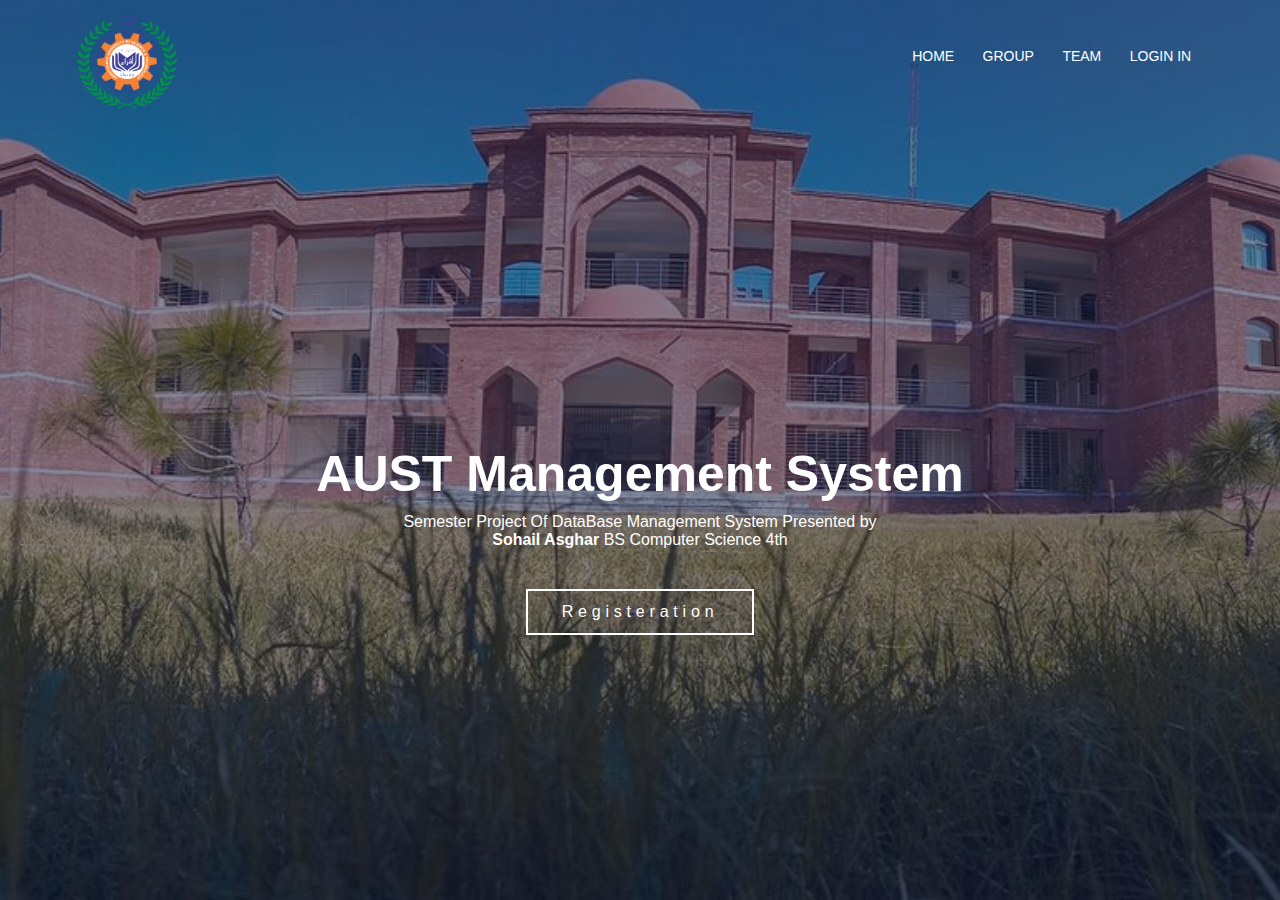
<file: index.html>
<!DOCTYPE html>
<html lang="en">

<head>
  <meta charset="UTF-8">
  <meta name="viewport" content="width=device-width, initial-scale=1.0">
  <title>AUST Management System</title>
  <link rel="stylesheet" href="CSS/styles.css">
</head>

<body>
  <section class="header">
    <nav>
      <a href="index.html"> <img src="CSS/images/LOGO AUST .png" alt="logo"></a>
      <div class="nav_links">
        <ul>
          <li><a href="index.html">HOME</a></li>
          <li><a href="team.html">GROUP</a></li>
          <li><a href="team.html">TEAM</a></li>
          <li><a href="admin.html">LOGIN IN</a></li>
        </ul>
      </div>
    </nav>
    <!-- ------------- -->

    <div class="text_box">
      <h1>AUST Management System</h1>
      <p>Semester Project Of DataBase Management System Presented by <br><b>Sohail Asghar</b> BS Computer Science 4th 
      </p>
      <span class="borderline"></span>
      <a href="admin.html" class="btn">Registeration </a>
    </div>
  </section>
</body>

</html>
</file>
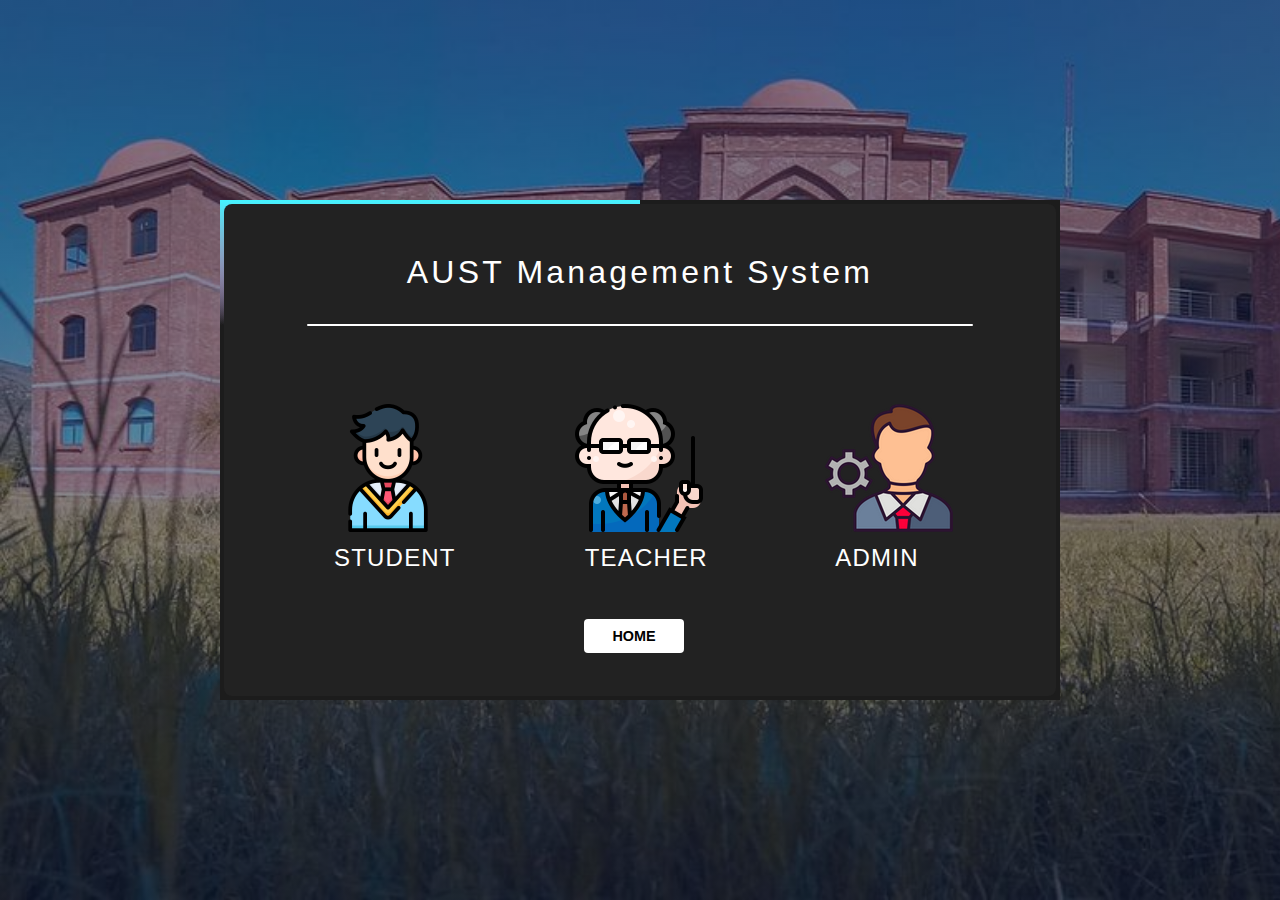
<file: admin.html>
<!DOCTYPE html>
<html lang="en">

<head>
    <meta charset="UTF-8">
    <meta http-equiv="X-UA-Compatible" content="IE=edge">
    <meta name="viewport" content="width=device-width, initial-scale=1.0">
    <title>AUST Management System</title>
    <link rel="stylesheet" href="CSS/admin.css">
</head>

<body>
    <div class="box">
        <span class="borderline"></span>
        <div class="container">

            <h2>AUST Management System</h2>
            <i></i>
            <div class="inputbox">
                <a href="LoginStudent.html"><img src="CSS/images/student.png" alt=""></a>
                <span>STUDENT</span>
            </div>

            <div class="inputbox">
                <a href="login_teacher.html"><img src="CSS/images/teacher.png" alt=""></a>
                <span>TEACHER</span>
                <!-- <i></i> -->
            </div>

            <div class="inputbox">
                <a href="adminBlock.html"><img src="CSS/images/admin.png" alt=""></a>
                <span>ADMIN</span>
                <!-- <i></i> -->
            </div>
            <a href="index.html"> <input type="submit" value="HOME"> </a>
        </div>
    </div>
</body>

</html>
</file>
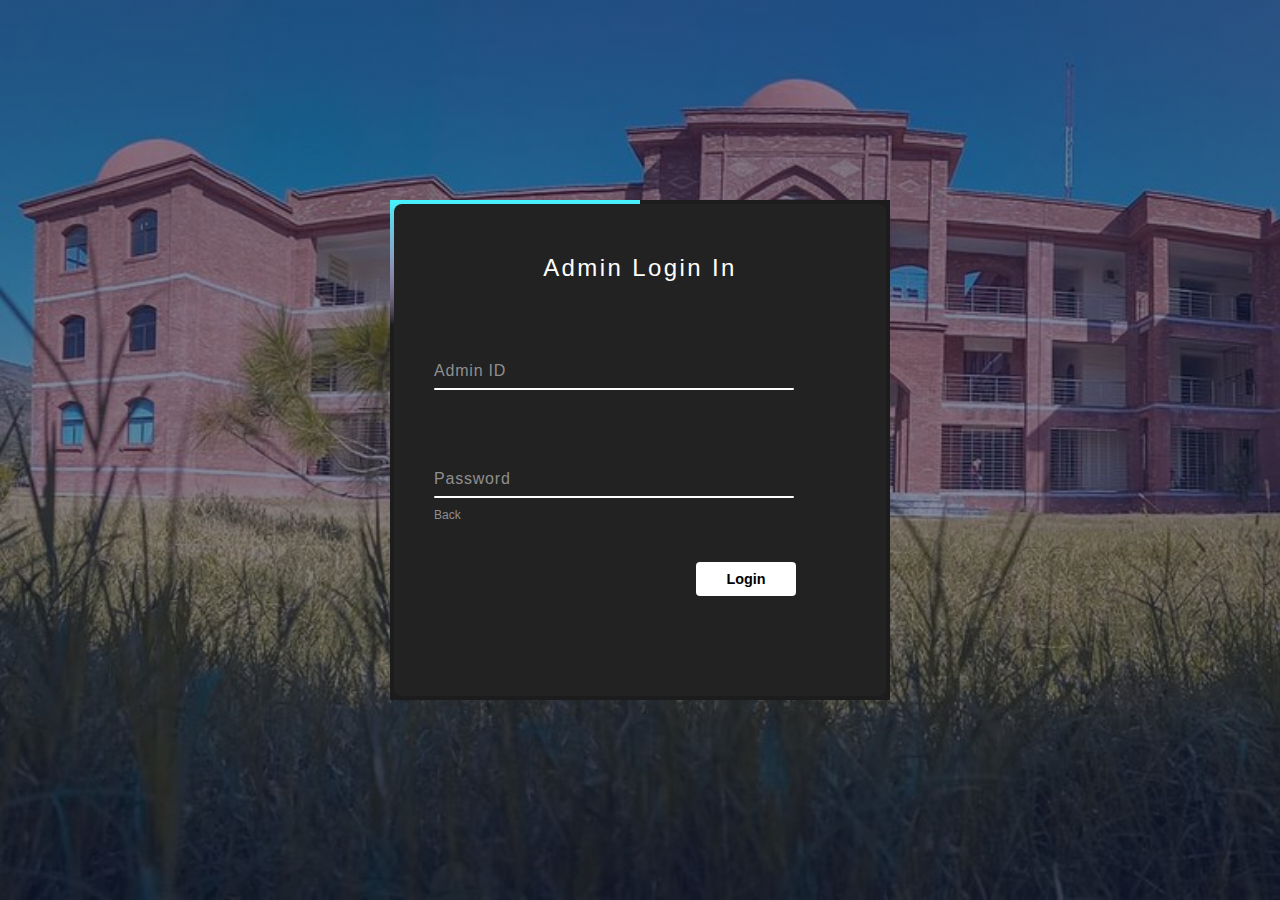
<file: adminBlock.html>
<!DOCTYPE html>
<html lang="en">
<head>
    <meta charset="UTF-8">
    <meta name="viewport" content="width=device-width, initial-scale=1.0">
    <title>ADMIN</title>
    <link rel="stylesheet" href="CSS/login_student.css">
</head>
<body>
    
<body>
    <div class="box">
        <span class="borderline"></span>
        <form method="post" action="adminBlock.php">
            <h2>Admin Login In</h2>
            <div class="inputbox">
                <input type="number" required="required" name="adminId">
                <span>Admin ID</span>
                <i></i>
            </div>

            <div class="inputbox">
                <input type="password" required="required" name="password">
                <span>Password</span>
                <i></i>
            </div>

            <div class="links">
                <a href="admin.html">Back</a>
                <!-- <a href="teacher.html">Registeration</a> -->
            </div>

            <input type="submit" value="Login">
        </form>
    </div>
</body>
</body>
</html>
</file>
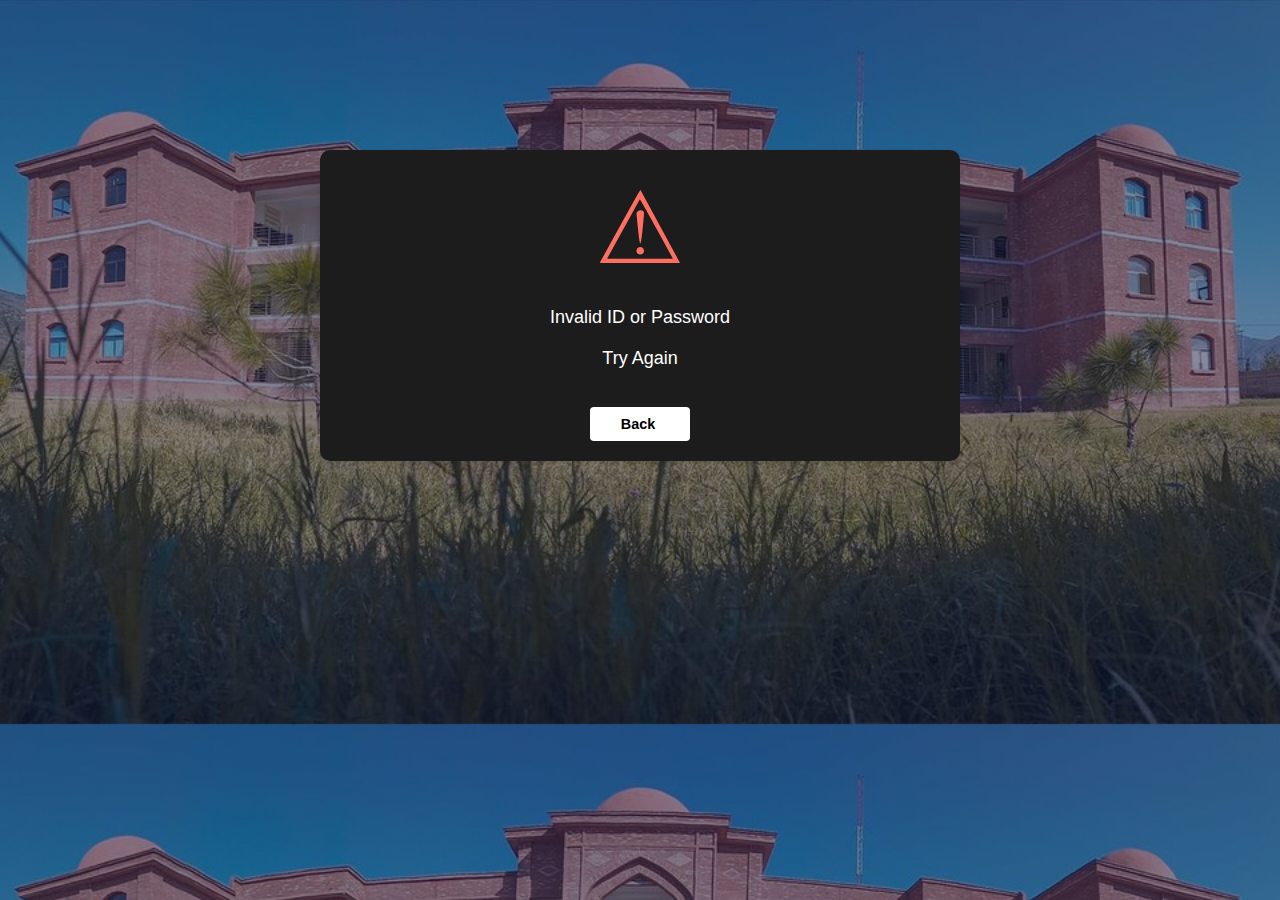
<file: error2.html>
<!DOCTYPE html>
<html>
<head>
    <title>Invalid </title>
    <link rel="stylesheet" type="text/css" href="CSS/final.css">
</head>

<body>
    <div class="container">
        <!-- <h1>Registration Successful!</h1> -->
        <div class="warning-icon">&#9888;</div>
        <p>Invalid ID or Password</p>
        <p>Try Again</p>
        <form action="login_teacher.html">
            <input type="submit" value="Back ">
        </form>
    </div>
</body>

</html>
</file>
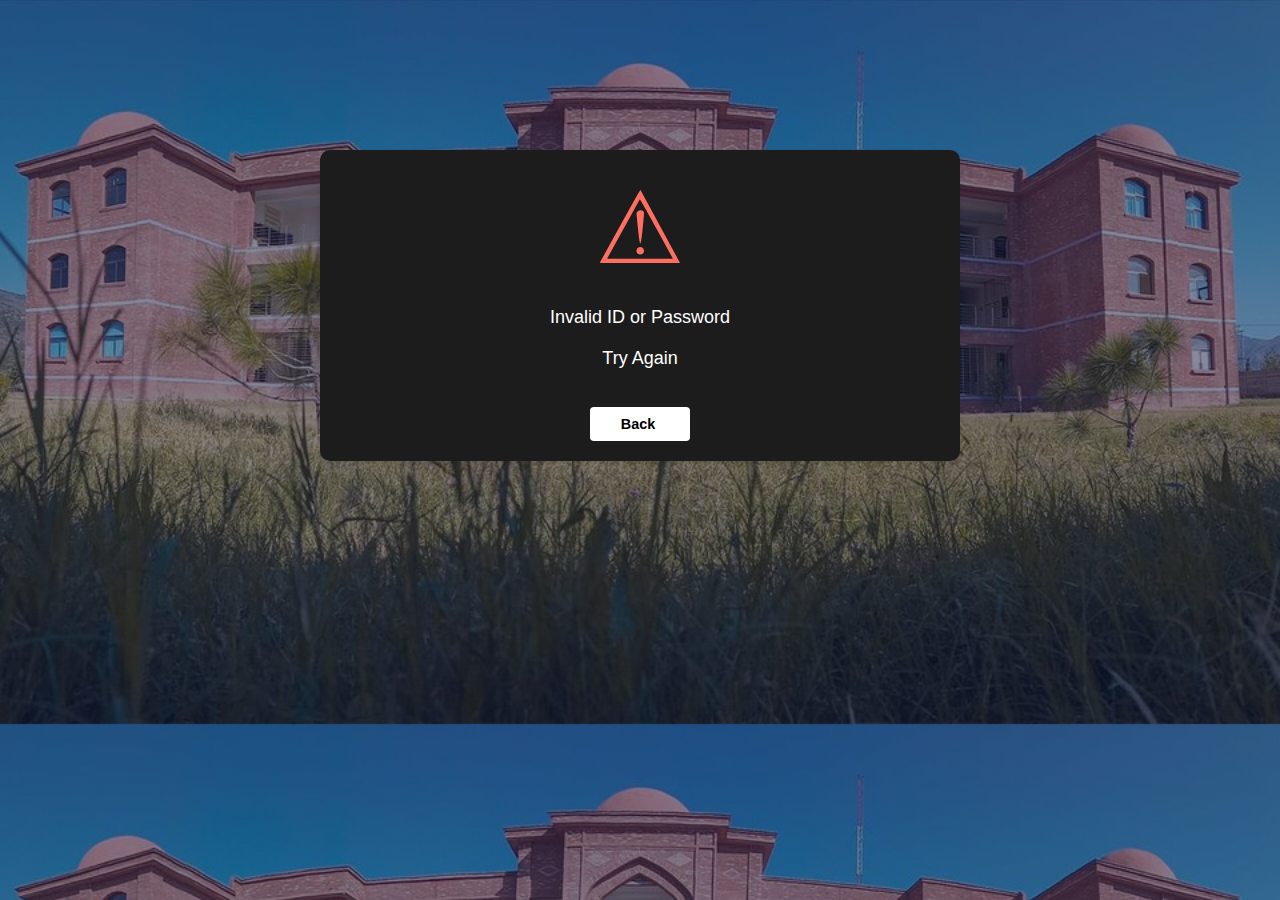
<file: error3.html>
<!DOCTYPE html>
<html>
<head>
    <title>Invalid </title>
    <link rel="stylesheet" type="text/css" href="CSS/final.css">
</head>

<body>
    <div class="container">
        <!-- <h1>Registration Successful!</h1> -->
        <div class="warning-icon">&#9888;</div>
        <p>Invalid ID or Password</p>
        <p>Try Again</p>
        <form action="adminBlock.html">
            <input type="submit" value="Back ">
        </form>
    </div>
</body>

</html>
</file>
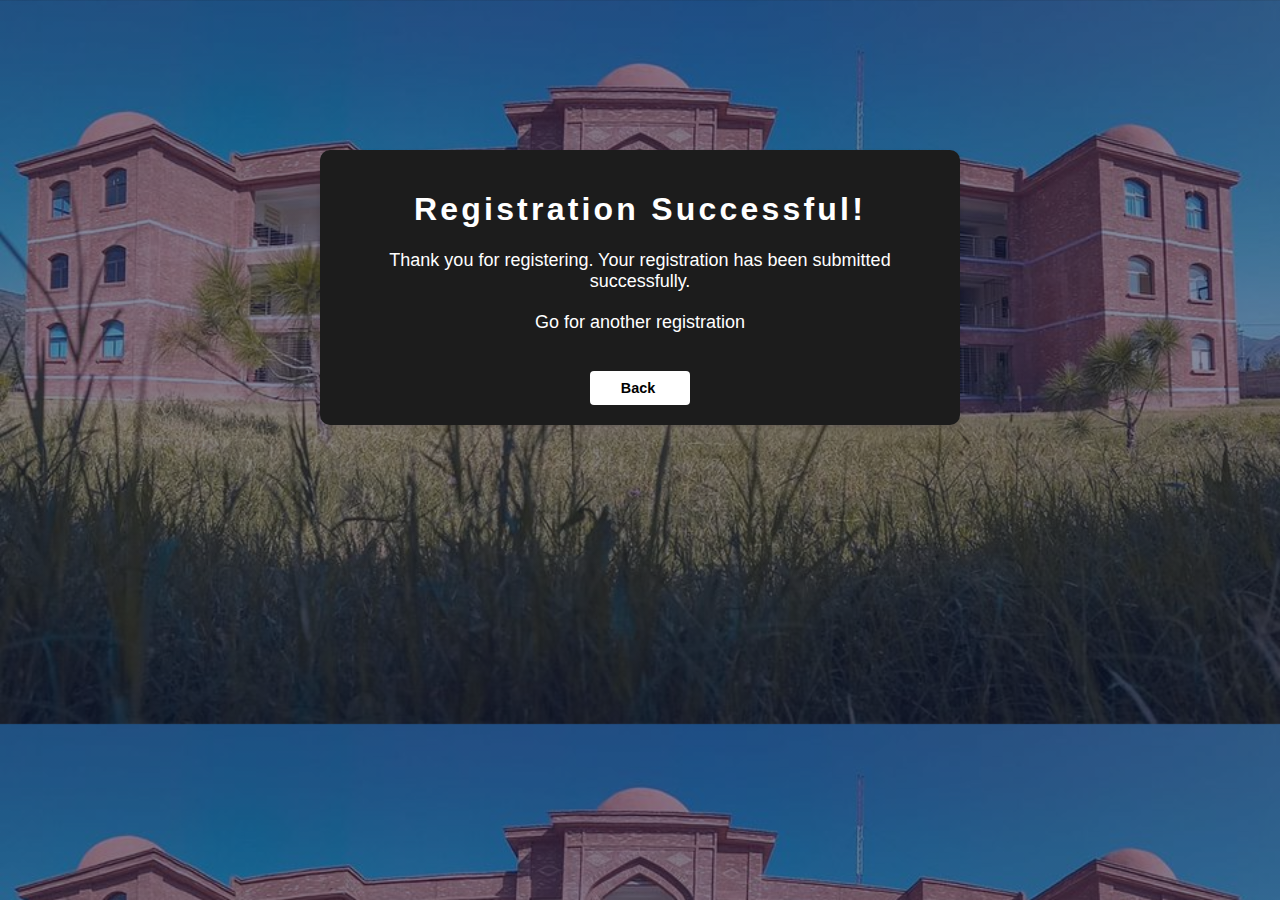
<file: final.html>
<!DOCTYPE html>
<html>
<head>
    <title>Registration Successful</title>
    <link rel="stylesheet" type="text/css" href="CSS/final.css">
</head>
<body>
    <div class="container">
        <h1>Registration Successful!</h1>
        <p>Thank you for registering. Your registration has been submitted successfully.</p>
        <p>Go for another registration</p>
        <form action="admin.html">
            <input type="submit" value="Back ">
        </form>
    </div>
</body>
</html>
</file>
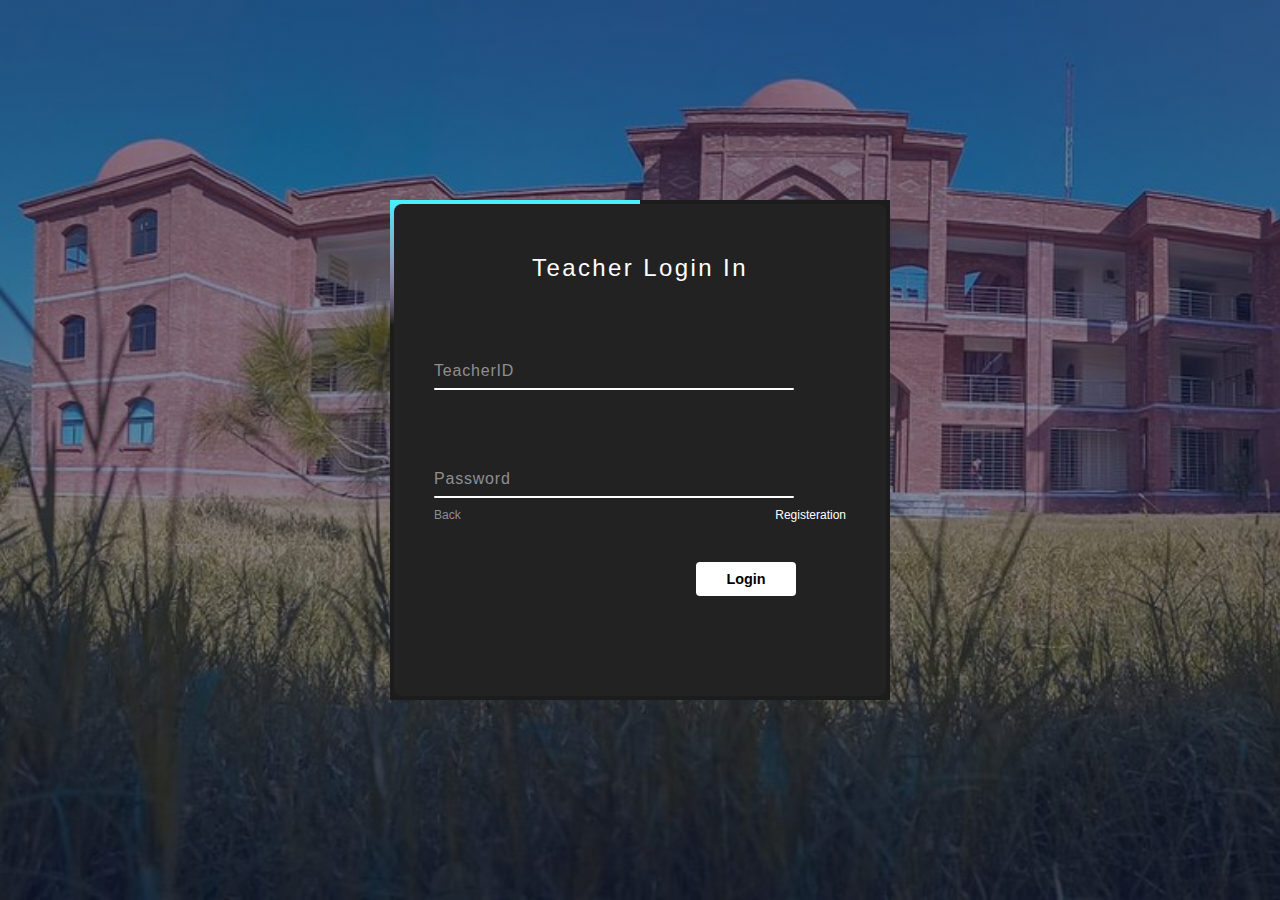
<file: login_teacher.html>
<!DOCTYPE html>
<html lang="en">

<head>
    <meta charset="UTF-8">
    <meta http-equiv="X-UA-Compatible" content="IE=edge">
    <meta name="viewport" content="width=device-width, initial-scale=1.0">
    <title>Teacher Login</title>
    <link rel="stylesheet" href="CSS/login_student.css">
</head>

<body>
    <div class="box">
        <span class="borderline"></span>
        <form method="post" action="teacher_data.php">
            <h2>Teacher Login In</h2>
            <div class="inputbox">
                <input type="number" required="required" name="teacherID">
                <span>TeacherID</span>
                <i></i>
            </div>

            <div class="inputbox">
                <input type="password" required="required" name="password">
                <span>Password</span>
                <i></i>
            </div>

            <div class="links">
                <a href="admin.html">Back</a>
                <a href="teacher.html">Registeration</a>
            </div>

            <input type="submit" value="Login">
        </form>
    </div>
</body>

</html>
</file>
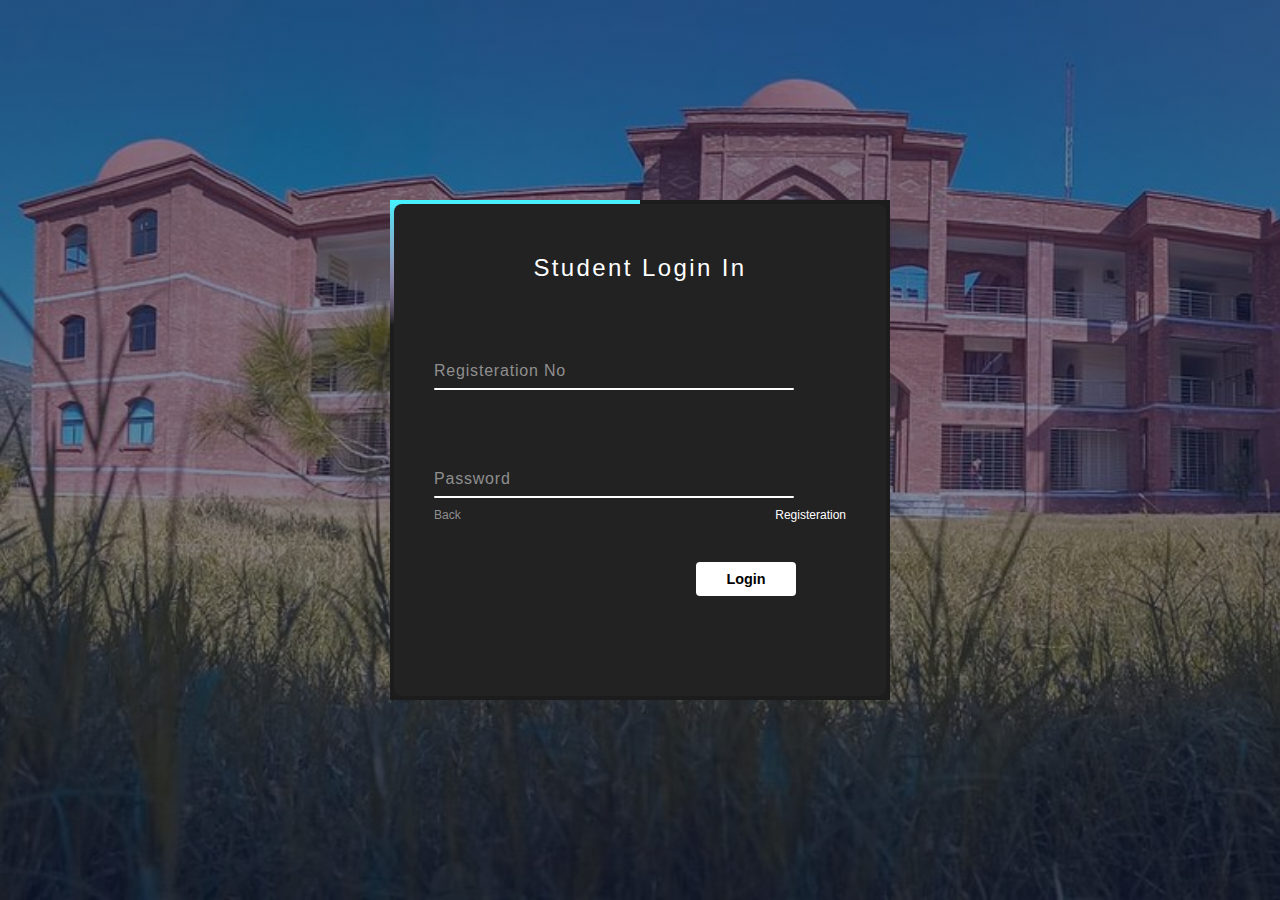
<file: LoginStudent.html>
<!DOCTYPE html>
<html lang="en">

<head>
    <meta charset="UTF-8">
    <meta http-equiv="X-UA-Compatible" content="IE=edge">
    <meta name="viewport" content="width=device-width, initial-scale=1.0">
    <title>Student Login</title>
    <link rel="stylesheet" href="CSS/login_student.css">
</head>

<body>
    <div class="box">
        <span class="borderline"></span>
        <form method="post" action="student_data.php">
            <h2>Student Login In</h2>

            <div class="inputbox">
                <input type="number" required="required" name="RGNo">
                <span>Registeration No</span>
                <i></i>
            </div>

            <div class="inputbox">
                <input type="password" required="required" name="password">
                <span>Password</span>
                <i></i>
            </div>


            <div class="links">
                <a href="admin.html">Back</a>
                <a href="student_SignUp.html">Registeration</a>
            </div>
            <input type="submit" value="Login">
            <!-- <input type="submit" value="Login"> -->
        </form>
        
    </div>
</body>

</html>
</file>
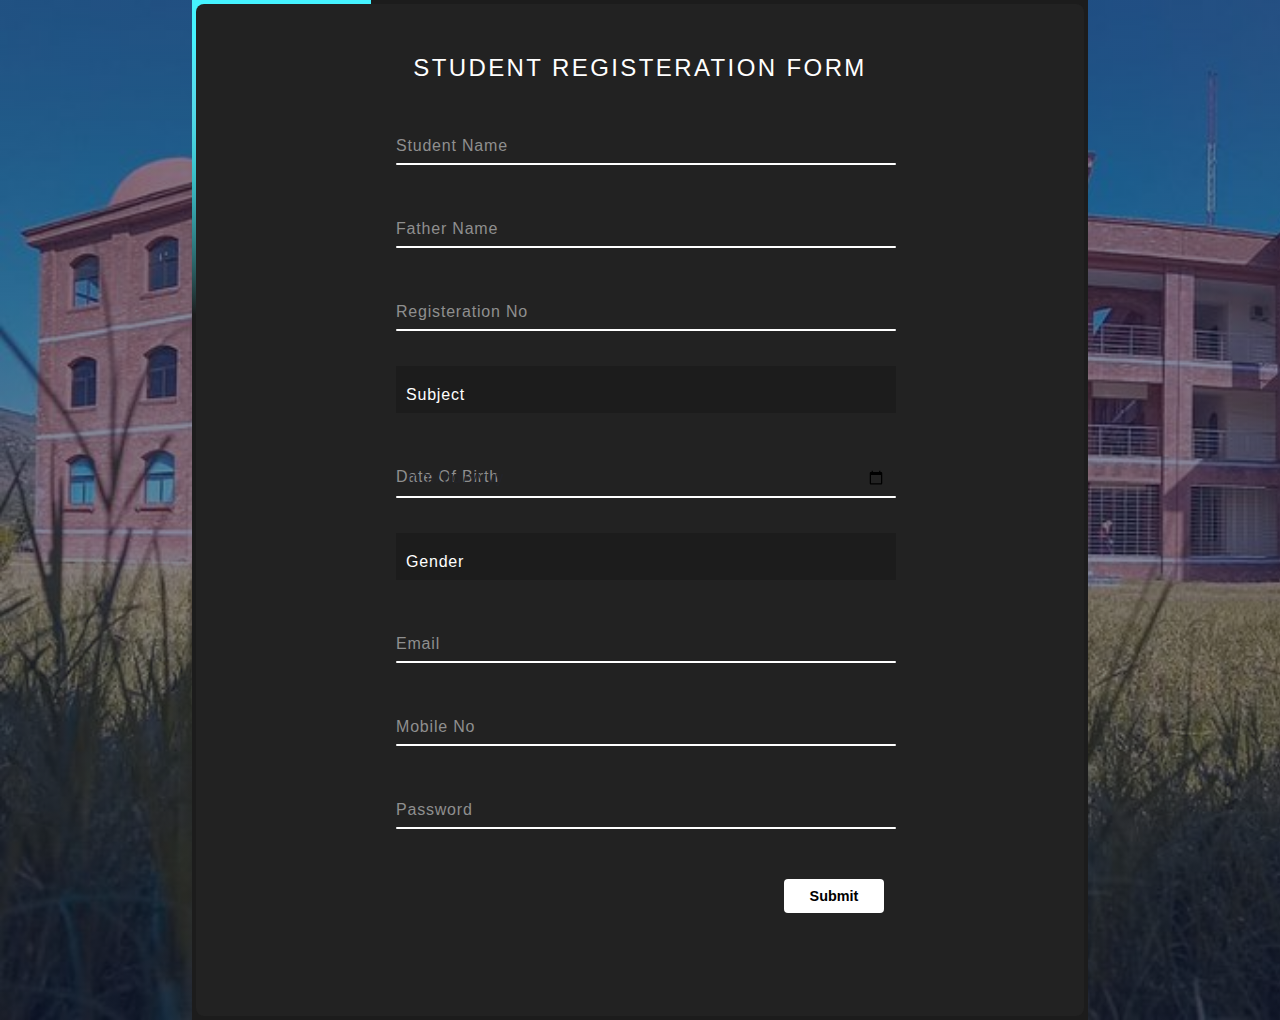
<file: student_SignUp.html>
<!DOCTYPE html>
<html lang="en">

<head>
    <meta charset="UTF-8">
    <meta http-equiv="X-UA-Compatible" content="IE=edge">
    <meta name="viewport" content="width=device-width, initial-scale=1.0">
    <title>Student SignUp From</title>
    <link rel="stylesheet" href="CSS/student_SignUp.css">
</head>

<body>
    <div class="box">
        <span class="borderline"></span>
        <form method="post" action="Student.php">
            <h2>Student Registeration Form</h2>
            <div class="inputbox">
                <input type="text" required="required" name="username">
                <span>Student Name</span>
                <i></i>
            </div>


            <div class="inputbox">
                <input type="text" required="required" name="fathername">
                <span>Father Name</span>
                <i></i>
            </div>


            <div class="inputbox">
                <input type="number" required="required" name="RGNo" >
                <span>Registeration No</span>
                <i></i>
            </div>

            <div class="inputbox">
                <select class="select-box" name="subject">
                    <option value="">Subject</option>
                    <option value="Pre-Medical">Pre-Medical</option>
                    <option value="Pre-Enginerring">Pre-Enginerring</option>
                    <option value="Computer Science">ICS</option>
                    <option value="Arts">Arts</option>
                </select>
                <i></i>
            </div>


            <div class="inputbox">
                <input type="date" required="required" name="dateofbirth">
                <span>Date Of Birth</span>
                <i></i>
            </div>

            <div class="inputbox">
                <select class="select-box" name="gender">
                    <option value="">Gender</option>
                    <option value="Male">Male</option>
                    <option value="Female">Female</option>
                    <option value="Others">Others</option>
                </select>
                <i></i>
            </div>

            <div class="inputbox">
                <input type="email" required="required" name="email">
                <span>Email</span>
                <i></i>
            </div>

            <div class="inputbox">
                <input type="number" required="required" name="mobile">
                <span>Mobile No</span>
                <i></i>
            </div>

            <div class="inputbox">
                <input type="password" required="required" name="password">
                <span>Password</span>
                <i></i>
            </div>


            <input type="submit" value="Submit">
        </form>
    </div>
</body>

</html>
</file>
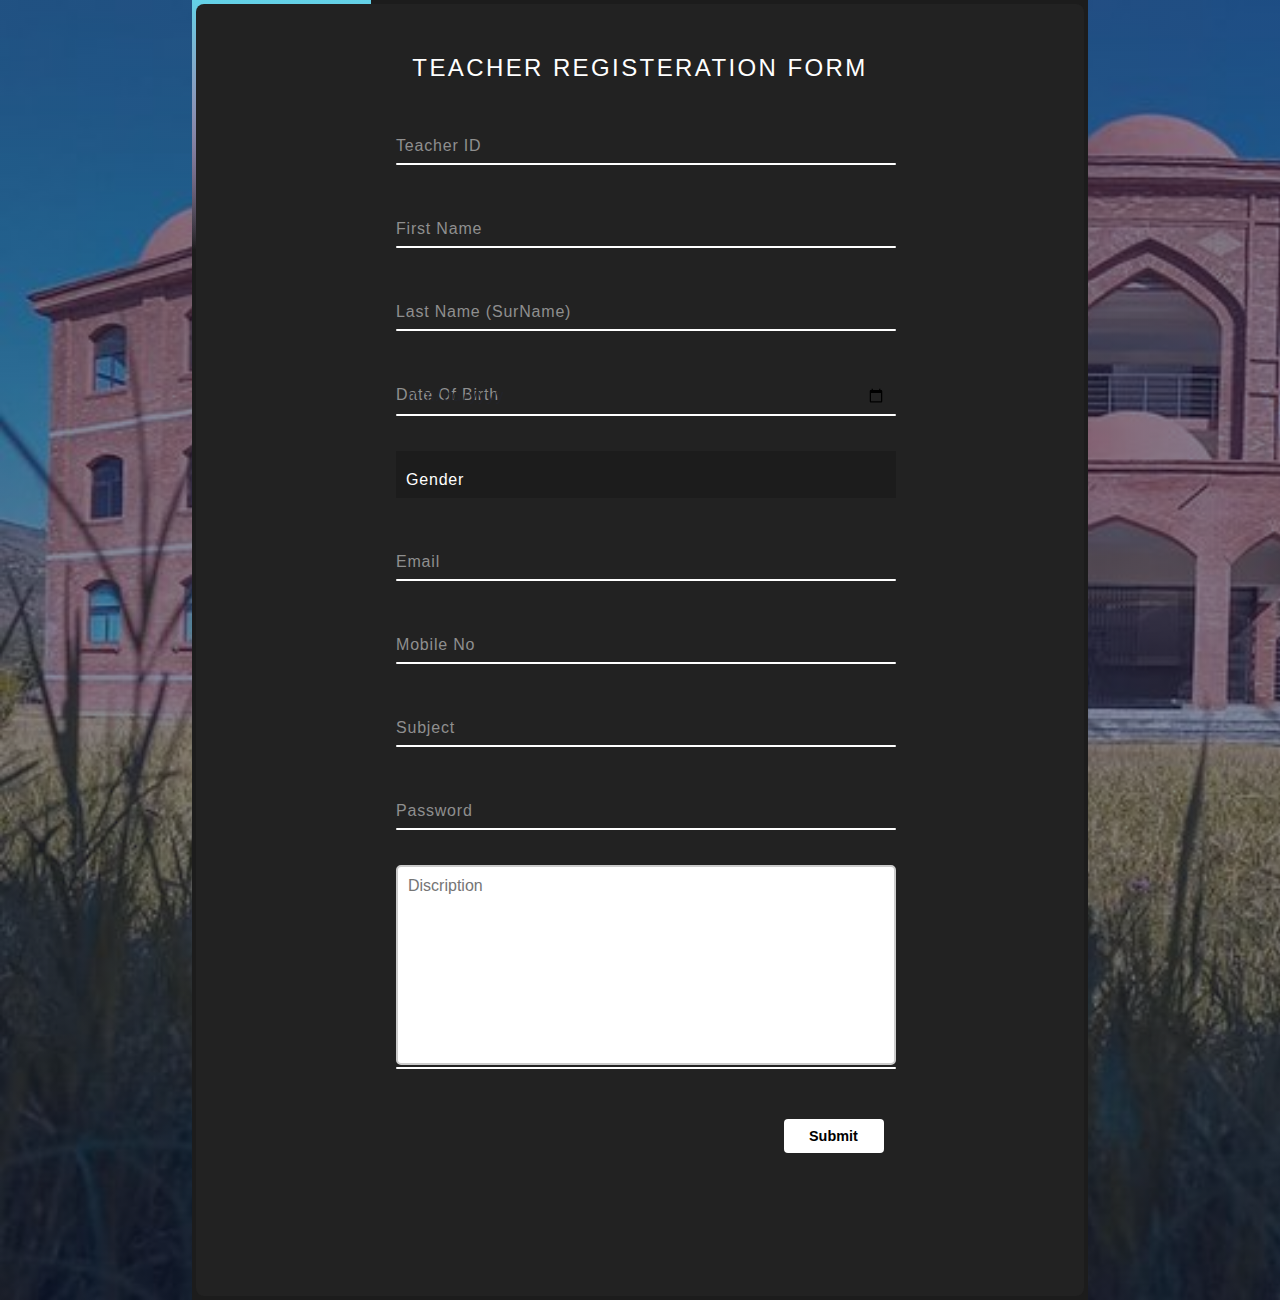
<file: teacher.html>
<!DOCTYPE html>
<html lang="en">

<head>
    <meta charset="UTF-8">
    <meta http-equiv="X-UA-Compatible" content="IE=edge">
    <meta name="viewport" content="width=device-width, initial-scale=1.0">
    <title>Teacher Signup From</title>
    <link rel="stylesheet" href="CSS/teacher.css">
</head>

<body>
    <div class="box">
        <span class="borderline"></span>
        <form method="post" action="Teacher.php">
            <h2>Teacher Registeration Form</h2>
            <div class="inputbox">
                <input type="text" required="required" name="teacherID">
                <span>Teacher ID</span>
                <i></i>
            </div>


            <div class="inputbox">
                <input type="text" required="required" name="firstname">
                <span>First Name</span>
                <i></i>
            </div>

            <div class="inputbox">
                <input type="text" required="required" name="lastname">
                <span>Last Name (SurName) </span>
                <i></i>
            </div>


            <div class="inputbox">
                <input type="date" required="required" name="T_DOB">
                <span>Date Of Birth</span>
                <i></i>
            </div>

            <div class="inputbox">
                <select class="select-box" name="t_gender">
                    <option value="">Gender</option>
                    <option value="Male">Male</option>
                    <option value="Female">Female</option>
                </select>
                <i></i>
            </div>


            <div class="inputbox">
                <input type="email" required="required" name="t_email">
                <span>Email</span>
                <i></i>
            </div>

            <div class="inputbox">
                <input type="number" required="required" name="t_mobile">
                <span>Mobile No</span>
                <i></i>
            </div>

            <div class="inputbox">
                <input type="text" required="required" name="t_subject">
                <span>Subject</span>
                <i></i>
            </div>

            <div class="inputbox">
                <input type="text" required="required" name="password">
                <span>Password</span>
                <i></i>
            </div>
            
            <div class="inputbox">
                <!-- <span>Subject</span> -->
                <textarea name="Discription" id="" cols="30" rows="10" placeholder="Discription"></textarea>

                <i></i>
            </div>
            
           

            <input type="submit" value="Submit ">
        </form>
    </div>
</body>

</html>
</file>
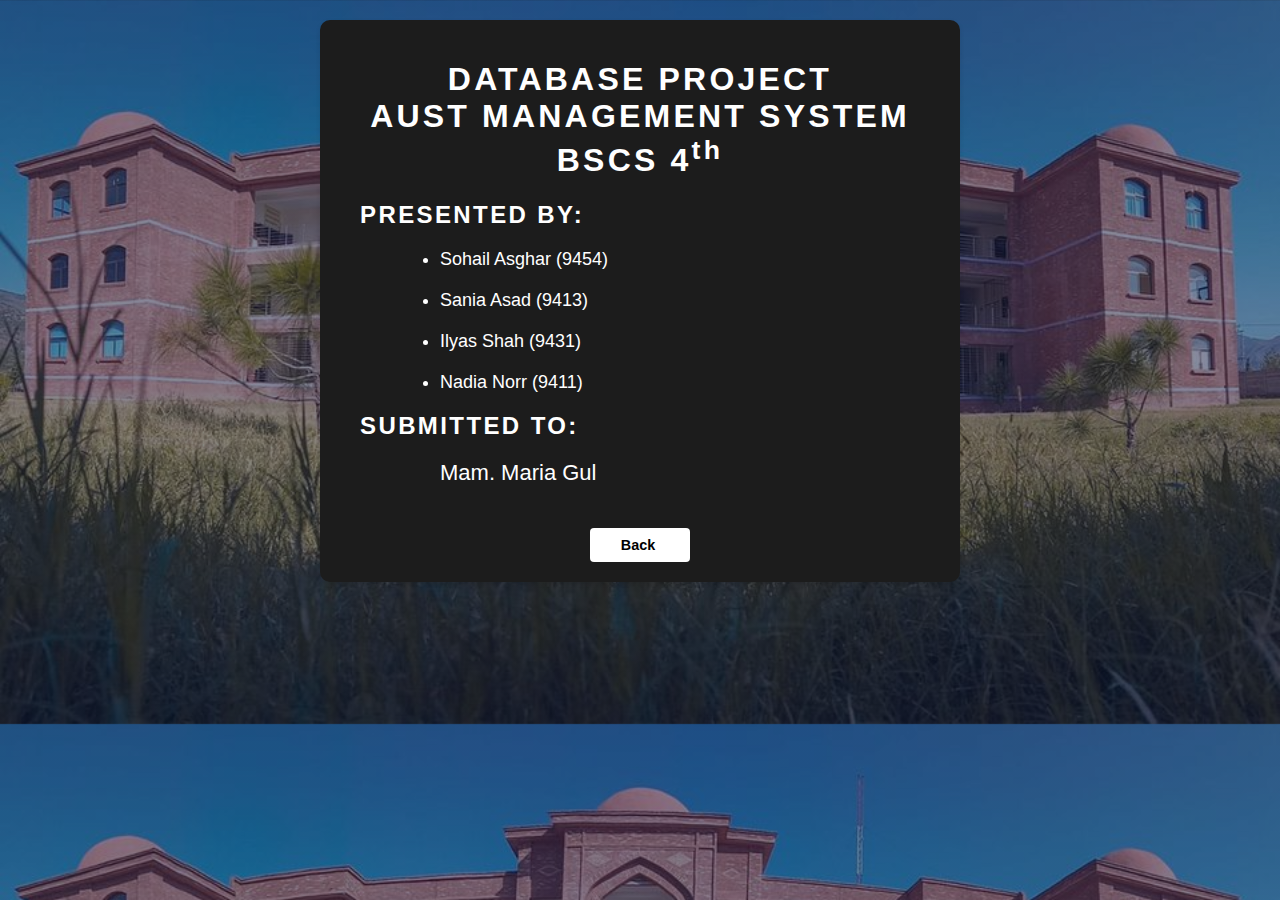
<file: team.html>
<!DOCTYPE html>
<html>

<head>
    <title>Group Members</title>
    <!-- <link rel="stylesheet" type="text/css" href="CSS/final.css"> -->
    <style>
        body {
            box-sizing: border-box;
            font-family: 'Poppins', sans-serif;
            background: linear-gradient(rgba(16, 25, 65, 0.5), rgba(16, 25, 65, 0.5)), url(CSS/images/aust.jpg);
            margin: 0;
            padding: 0;
            background-size: cover;
            overflow: hidden;
        }

        .container {
            width: 80%;
            max-width: 600px;
            margin: 20px auto;
            background-color: #1c1c1c;
            border-radius: 10px;
            padding: 20px;
            box-shadow: 0 2px 5px rgba(0, 0, 0, 0.1);
            text-align: center;
        }

        h1 {
            color: #fff;
            letter-spacing: 0.1em;
        }

        h2 {
            color: #fff;
            letter-spacing: 0.1em;
            text-align: left;
            padding-left: 20px;
        }
        ul{
            padding-left: 100px;
        }

        ul li {
            color: #fff;
            font-size: 18px;
            margin-top: 20px;
            text-align: left;
                        
        }
        p{
            color: #fff;
            font-size: 18px;
            margin-top: 20px;
            text-align: left;
            padding-left: 100px;
            font-size: 22px;
        }

        form input[type="submit"] {
            border: none;
            outline: none;
            padding: 9px 25px;
            background: #fff;
            cursor: pointer;
            font-size: 0.9em;
            border-radius: 4px;
            font-weight: 600;
            width: 100px;
            margin-top: 20px;

        }

        form input[type="submit"]:active {
            opacity: 0.8;
        }

        .container .warning-icon {
            font-size: 100px;
            color: #ff6f61;
            margin-bottom: 20px;
        }
    </style>
</head>

<body>
    <div class="container">
        <h1>DATABASE PROJECT <br> AUST MANAGEMENT SYSTEM <br> BSCS 4<sup>th</sup> </h1>
        <h2>     PRESENTED BY:</h2>
        <ul>
            <li>Sohail Asghar (9454) </li>
            <li>Sania Asad (9413) </li>
            <li>Ilyas Shah (9431) </li>
            <li>Nadia Norr (9411) </li>
        </ul>
        <h2>     SUBMITTED TO:</h2>
        <p>Mam. Maria Gul</p>
        
        <form action="index.html">
            <input type="submit" value="Back ">
        </form>
    </div>
</body>

</html>
</file>
<file: CSS/styles.css>
*{
  margin: 0;
  padding: 0;
  font-family:'Poppins', sans-serif;
}
.header{
  min-height: 100vh;
  width: 100%;
  background-image: linear-gradient(rgba(16, 25, 65, 0.5),rgba(16, 25, 65, 0.5)), url(images/aust.jpg);
  background-position: top;
  background-size: cover;
  position: relative;
}

nav{
  display: flex;
  padding: 1% 6%;
  justify-content: space-between;
  align-items: center;
}

nav img{
  width: 100px;
}

.nav_links{
  flex: 1;  
  text-align: right;
  padding-bottom: 1%;
}

.nav_links ul li{
  list-style: none;
  display: inline-block;
  padding: 8px 12px;
  position: relative;
}

.nav_links ul li a{
  color: #fff;
  text-decoration: none;
  font-size: 14px;
}

.nav_links ul li::after{
  content: '';
  width: 0;
  height: 2px;
  background: #f44336;
  display: block;
  margin: auto;
  transition: 0.5s;
}

.nav_links ul li:hover::after{
  width: 100%;
}

/* --------------------------------------- */

.text_box{
  width: 90%;
  color: #fff;
  position: absolute;
  top: 60%;
  left: 50%;
  transform: translate(-50%,-50%);
  text-align: center;
}
.text_box h1{
  font-size: 50px;
}
.text_box p{
  margin: 10px 0 40px;
  font-size: 16px;
  color: #fff;
}


.btn{
  display: inline-block;
  text-decoration: none;
  color: #fff;
  border: 2px solid #fff;
  padding: 12px 34px;
  font-size: 16px;
  position: relative;
  letter-spacing: 0.3em;
  transition: 0.8s;
  
}
/* .btn:hover{
  border: 1px solid #f44336;
  background: #f44336;
  transition: 1s;
} */

/* ------------------------ */

.btn{
  color: #fff;
}
.btn:hover{
  color: #fff;
}
.btn::before{
  content: "";
  position: absolute;
  left: 0;
  width: 100%;
  height: 0%;
  background: #f44336;
  z-index: -1;
  transition: 0.8s;
}
.btn::before{
  bottom: 0;
  border-radius: 50% 50% 0 0;
}
.btn:hover::before{
  height: 100%;
}
</file>
<file: CSS/admin.css>
*{
    margin: 0;
    padding: 0;
    box-sizing: border-box;
    font-family:'Poppins', sans-serif;
}

body{
    display: flex;
    justify-content: center;
    align-items: center;
    min-height: 100vh;
    background: linear-gradient(rgba(16, 25, 65, 0.5),rgba(16, 25, 65, 0.5)), url(images/aust.jpg);;
    /* background-position: center; */
    background-size: cover;
}

.box{
    position: relative;
    width: 840px;
    height: 500px;
    background: #1c1c1c;
    border-right: 8px;
    overflow: hidden;
}

.box::before{
    content: '';
    position: absolute;
    top: -50%;
    left: -50%;
    width: 840px;
    height: 500px;
    background: linear-gradient(0deg,transparent,transparent,#45f3ff,#45f3ff,#45f3ff);
    z-index: 1;
    transform-origin: bottom right;
    animation: animate 6s linear infinite;
}

.box::after{
    content: '';
    position: absolute;
    top: -50%;
    left: -50%;
    width: 840px;
    height: 500px;
    background: linear-gradient(0deg,transparent,transparent,#45f3ff,#45f3ff,#45f3ff);
    z-index: 1;
    transform-origin: bottom right;
    animation: animate 6s linear infinite;
    animation-delay: -3s;
}
.borderline{
    position: absolute;
    top: 0;
    inset: 0;
}
.borderline::before{
    content: '';
    position: absolute;
    top: -50%;
    left: -50%;
    width: 840px;
    height: 500px;
    background: linear-gradient(0deg,transparent,transparent,#ff2770,#ff2770,#ff2770);
    z-index: 1;
    transform-origin: bottom right;
    animation: animate 6s linear infinite;
    animation-delay: -1.5s;
}

.borderline::after{
    content: '';
    position: absolute;
    top: -50%;
    left: -50%;
    width: 840px;
    height: 500px;
    background: linear-gradient(0deg,transparent,transparent,#ff2770,#ff2770,#ff2770);
    z-index: 1;
    transform-origin: bottom right;
    animation: animate 6s linear infinite;
    animation-delay: -4.5s;
}  
@keyframes animate {
    0%{
        transform: rotate(0deg);
    }
    
    100%{
        transform: rotate(360deg);
    }
}

.box .container{
    position: absolute;
    inset: 4px;
    background: #222;
    padding: 50px 40px;
    border-radius: 8px;
    z-index: 2;
    display: flex;
    flex-direction: row;
    justify-content: space-evenly;
}

.box h2{
    position: absolute;
    color: #fff;
    font-weight: 500;
    text-align: center;
    letter-spacing: 0.1em;
    font-size: 2em;
}

.box .container .inputbox{
    position: relative;
    width: 360px;
    margin-top: 150px;
    margin-left: 60px;
    display: flex;
    justify-content: space-between;
}

.box .container .inputbox span{
    position: absolute;
    left: 0;
    padding: 20px 0 10px;
    pointer-events: none;
    color: #fff;
    font-size: 1.5em;
    letter-spacing: 0.05em; 
    margin-top: 120px;
    margin-left: 10px;
}


.box .container  i{
    position: absolute;
    top: 120px;
    width: 80%;
    height: 2px;
    background: #fff;
    border-radius: 4px;
    overflow: hidden;
    pointer-events: none;
}

.box .container a input[type = "submit"]{
    position: absolute;
    border: none;
    outline: none;
    padding: 9px 25px;
    background: #fff;
    cursor: pointer;
    font-size: 0.9em;
    border-radius: 4px;
    font-weight: 600;
    width: 100px;
    margin-top: 365px;
    left: 360px;
    display: flex;
}
</file>
<file: CSS/login_student.css>
*{
    margin: 0;
    padding: 0;
    box-sizing: border-box;
    font-family:'Poppins', sans-serif;
}

body{
    display: flex;
    justify-content: center;
    align-items: center;
    min-height: 100vh;
    background: linear-gradient(rgba(16, 25, 65, 0.5),rgba(16, 25, 65, 0.5)), url(images/aust.jpg);
    /* background-position: center; */
    background-size: cover;
}

.box{
    position: relative;
    width: 500px;
    height: 500px;
    background: #1c1c1c;
    border-right: 8px;
    overflow: hidden;
}

.box::before{
    content: '';
    position: absolute;
    top: -50%;
    left: -50%;
    width: 500px;
    height: 500px;
    background: linear-gradient(0deg,transparent,transparent,#45f3ff,#45f3ff,#45f3ff);
    z-index: 1;
    transform-origin: bottom right;
    animation: animate 6s linear infinite;
}

.box::after{
    content: '';
    position: absolute;
    top: -50%;
    left: -50%;
    width: 500px;
    height: 500px;
    background: linear-gradient(0deg,transparent,transparent,#45f3ff,#45f3ff,#45f3ff);
    z-index: 1;
    transform-origin: bottom right;
    animation: animate 6s linear infinite;
    animation-delay: -3s;
}
.borderline{
    position: absolute;
    top: 0;
    inset: 0;
}
.borderline::before{
    content: '';
    position: absolute;
    top: -50%;
    left: -50%;
    width: 500px;
    height: 500px;
    background: linear-gradient(0deg,transparent,transparent,#ff2770,#ff2770,#ff2770);
    z-index: 1;
    transform-origin: bottom right;
    animation: animate 6s linear infinite;
    animation-delay: -1.5s;
}

.borderline::after{
    content: '';
    position: absolute;
    top: -50%;
    left: -50%;
    width: 500px;
    height: 500px;
    background: linear-gradient(0deg,transparent,transparent,#ff2770,#ff2770,#ff2770);
    z-index: 1;
    transform-origin: bottom right;
    animation: animate 6s linear infinite;
    animation-delay: -4.5s;
}  
@keyframes animate {
    0%{
        transform: rotate(0deg);
    }
    
    100%{
        transform: rotate(360deg);
    }
}

.box form{
    position: absolute;
    inset: 4px;
    background: #222;
    padding: 50px 40px;
    border-radius: 8px;
    z-index: 2;
    display: flex;
    flex-direction: column;
}

.box form h2{
    color: #fff;
    font-weight: 500;
    text-align: center;
    letter-spacing: 0.1em;
}

.box form .inputbox{
    position: relative;
    width: 360px;
    margin-top: 60px;
}

.box form .inputbox input{
    position: relative;
    width: 100%;
    padding: 20px 10px 10px;
    background: transparent;
    outline: none;
    border: none;
    box-shadow: none;
    color: #23242a;
    font-size: 1em;
    letter-spacing: 0.05em;
    transition: 0.5s;
    z-index: 10;
}

.box form .inputbox span{
    position: absolute;
    left: 0;
    padding: 20px 0px 10px;
    pointer-events: none;
    color: #8f8f8f;
    font-size: 1em;
    letter-spacing: 0.05em; 
    transition: 0.5s;
}

.box form .inputbox input:valid ~ span,
.box form .inputbox input:focus  ~ span{
    color: #fff;
    font-size: 0.75em;
    transform: translateY(-34px);
}

.box form .inputbox i{
    position: absolute;
    left: 0;
    bottom: 0;
    width: 100%;
    height: 2px;
    background: #fff;
    border-radius: 4px;
    overflow: hidden;
    transition: 0.5s;
    pointer-events: none;
}

.box form .inputbox input:valid ~ i,
.box form .inputbox input:focus ~ i{
    height: 44px;

}


.box form .links{
    display: flex;
    justify-content: space-between;
}

.box form .links a{
    margin: 10px 0;
    font-size: 0.75em;
    color: #8f8f8f;
    text-decoration: none;
}

.box form .links a:hover,
.box form .links a:nth-child(2){
    color: #fff;
}


.box form input[type = "submit"]{
    border: none;
    outline: none;
    padding: 9px 25px;
    background: #fff;
    cursor: pointer;
    font-size: 0.9em;
    border-radius: 4px;
    font-weight: 600;
    width: 100px;
    margin-top: 30px;
    margin-right: 50px;
    display: flex;
    align-self: last baseline;
}

.box form  input[type = "submit"]:active{
    opacity: 0.8;
}
</file>
<file: CSS/final.css>
body {
    box-sizing: border-box;
    font-family:'Poppins', sans-serif;
    background: linear-gradient(rgba(16, 25, 65, 0.5),rgba(16, 25, 65, 0.5)), url(images/aust.jpg);;;
    margin: 0;
    padding: 0;
    background-size: cover;
}

.container {
    width: 80%;
    max-width: 600px;
    margin: 150px auto;
    background-color: #1c1c1c;
    border-radius: 10px;
    padding: 20px;
    box-shadow: 0 2px 5px rgba(0, 0, 0, 0.1);
    text-align: center;
}

h1 {
    color: #fff;
    letter-spacing: 0.1em;
}

p {
    color: #fff;
    font-size: 18px;
    margin-top: 20px;
}

form input[type = "submit"]{
    border: none;
    outline: none;
    padding: 9px 25px;
    background: #fff;
    cursor: pointer;
    font-size: 0.9em;
    border-radius: 4px;
    font-weight: 600;
    width: 100px;
    margin-top: 20px;
    
}

form  input[type = "submit"]:active{
    opacity: 0.8;
}

.container .warning-icon {
    font-size: 100px;
    color: #ff6f61;
    margin-bottom: 20px;
}
</file>
<file: CSS/student_SignUp.css>
*{
    margin: 0;
    padding: 0;
    box-sizing: border-box;
    font-family:'Poppins', sans-serif;
}

body{
    display: flex;
    justify-content: center;
    align-items: center;
    min-height: 100vh;
    background: linear-gradient(rgba(16, 25, 65, 0.5),rgba(16, 25, 65, 0.5)), url(images/aust.jpg);;
    /* background-position: center; */
    background-size: cover;
}

.box{
    position: relative;
    width: 70%;
    height: 1020px;
    background: #1c1c1c;
    border-right: 8px;
    overflow: hidden;
}

.box::before{
    content: '';
    position: absolute;
    top: -50%;
    left: -50%;
    width: 70%;
    height: 1100px;
    background: linear-gradient(0deg,transparent,transparent,#45f3ff,#45f3ff,#45f3ff);
    z-index: 1;
    transform-origin: bottom right;
    animation: animate 6s linear infinite;
}

.box::after{
    content: '';
    position: absolute;
    top: -50%;
    left: -50%;
    width: 70%;
    height: 1100px;
    background: linear-gradient(0deg,transparent,transparent,#45f3ff,#45f3ff,#45f3ff);
    z-index: 1;
    transform-origin: bottom right;
    animation: animate 6s linear infinite;
    animation-delay: -3s;
}
.borderline{
    position: absolute;
    top: 0;
    inset: 0;
}
.borderline::before{
    content: '';
    position: absolute;
    top: -50%;
    left: -50%;
    width: 70%;
    height: 900px;
    background: linear-gradient(0deg,transparent,transparent,#ff2770,#ff2770,#ff2770);
    z-index: 1;
    transform-origin: bottom right;
    animation: animate 6s linear infinite;
    animation-delay: -1.5s;
}

.borderline::after{
    content: '';
    position: absolute;
    top: -50%;
    left: -50%;
    width: 70%;
    height: 850px;
    background: linear-gradient(0deg,transparent,transparent,#ff2770,#ff2770,#ff2770);
    z-index: 1;
    transform-origin: bottom right;
    animation: animate 6s linear infinite;
    animation-delay: -4.5s;
}  
@keyframes animate {
    0%{
        transform: rotate(0deg);
    }
    
    100%{
        transform: rotate(360deg);
    }
}

.box form{
    position: absolute;
    inset: 4px;
    background: #222;
    padding: 50px 200px;
    border-radius: 8px;
    z-index: 2;
    display: flex;

    flex-direction: column;
}

.box form h2{
    color: #fff;
    font-weight: 500;
    text-align: center;
    letter-spacing: 0.1em;
    text-transform: uppercase;
}

.box form .inputbox{
    position: relative;
    width: 500px;
    margin-top: 35px;
}

.select-box{
    border: none;
    appearance: none;
    /* padding: 0 30px 0 15px; */
    width: 100%;
    color: white;
    background: #1c1c1c;
    font-size: 1em;
    letter-spacing: 0.05em;
}

.box form .inputbox input , select{
    position: relative;
    width: 100%;
    padding: 20px 10px 10px;
    background: transparent;
    outline: none;
    border: none;
    box-shadow: none;
    color: #23242a;
    font-size: 1em;
    letter-spacing: 0.05em;
    transition: 0.5s;
    z-index: 10;
}

.box form .inputbox span{
    position: absolute;
    left: 0;
    padding: 20px 0px 10px;
    pointer-events: none;
    color: #8f8f8f;
    font-size: 1em;
    letter-spacing: 0.05em; 
    transition: 0.5s;
}

.box form .inputbox input:valid ~ span,
.box form .inputbox input:focus  ~ span{
    color: #fff;
    font-size: 0.75em;
    transform: translateY(-34px);
}

.box form .inputbox i{
    position: absolute;
    left: 0;
    bottom: 0;
    width: 100%;
    height: 2px;
    background: #fff;
    border-radius: 4px;
    overflow: hidden;
    transition: 0.5s;
    pointer-events: none;
}

.box form .inputbox input:valid ~ i,
.box form .inputbox input:focus ~ i{
    height: 44px;

}
/* 
.box form .links{
    display: flex;
    justify-content: space-between;
}

.box form .links a{
    margin: 10px 0;
    font-size: 0.75em;
    color: #8f8f8f;
    text-decoration: none;
}

.box form .links a:hover,
.box form .links a:nth-child(2){
    color: #fff;
} */

.box form input[type = "submit"]{
    border: none;
    outline: none;
    padding: 9px 25px;
    background: #fff;
    cursor: pointer;
    font-size: 0.9em;
    border-radius: 4px;
    font-weight: 600;
    width: 100px;
    margin-top: 50px;
    display: flex;
    align-self: last baseline;
}

.box form  input[type = "submit"]:active{
    opacity: 0.8;
}
</file>
<file: CSS/teacher.css>
*{
    margin: 0;
    padding: 0;
    box-sizing: border-box;
    font-family:'Poppins', sans-serif;
}

body{
    display: flex;
    justify-content: center;
    align-items: center;
    min-height: 100vh;
    background: linear-gradient(rgba(16, 25, 65, 0.5),rgba(16, 25, 65, 0.5)), url(images/aust.jpg);
    /* background-position: top; */
    background-size: cover;
}

.box{
    position: relative;
    width: 70%;
    height: 1300px;
    background: #1c1c1c;
    border-right: 8px;
    overflow: hidden;
}

.box::before{
    content: '';
    position: absolute;
    top: -50%;
    left: -50%;
    width: 70%;
    height: 1200px;
    background: linear-gradient(0deg,transparent,transparent,#45f3ff,#45f3ff,#45f3ff);
    z-index: 1;
    transform-origin: bottom right;
    animation: animate 6s linear infinite;
}

.box::after{
    content: '';
    position: absolute;
    top: -50%;
    left: -50%;
    width: 70%;
    height: 1200px;
    background: linear-gradient(0deg,transparent,transparent,#45f3ff,#45f3ff,#45f3ff);
    z-index: 1;
    transform-origin: bottom right;
    animation: animate 6s linear infinite;
    animation-delay: -3s;
}
.borderline{
    position: absolute;
    top: 0;
    inset: 0;
}
.borderline::before{
    content: '';
    position: absolute;
    top: -50%;
    left: -50%;
    width: 70%;
    height: 1200px;
    background: linear-gradient(0deg,transparent,transparent,#ff2770,#ff2770,#ff2770);
    z-index: 1;
    transform-origin: bottom right;
    animation: animate 6s linear infinite;
    animation-delay: -1.5s;
}

.borderline::after{
    content: '';
    position: absolute;
    top: -50%;
    left: -50%;
    width: 70%;
    height: 1200px;
    background: linear-gradient(0deg,transparent,transparent,#ff2770,#ff2770,#ff2770);
    z-index: 1;
    transform-origin: bottom right;
    animation: animate 6s linear infinite;
    animation-delay: -4.5s;
}  
@keyframes animate {
    0%{
        transform: rotate(0deg);
    }
    
    100%{
        transform: rotate(360deg);
    }
}

.box form{
    position: absolute;
    inset: 4px;
    background: #222;
    padding: 50px 200px;
    border-radius: 8px;
    z-index: 2;
    display: flex;

    flex-direction: column;
}

.box form h2{
    color: #fff;
    font-weight: 500;
    text-align: center;
    letter-spacing: 0.1em;
    text-transform: uppercase;
}

.box form .inputbox{
    position: relative;
    width: 500px;
    margin-top: 35px;
}

.select-box{
    border: none;
    appearance: none;
    /* padding: 0 30px 0 15px; */
    width: 100%;
    color: white;
    background: #1c1c1c;
    font-size: 1em;
    letter-spacing: 0.05em;
}

.box form .inputbox input , select{
    position: relative;
    width: 100%;
    padding: 20px 10px 10px;
    background: transparent;
    outline: none;
    border: none;
    box-shadow: none;
    color: #23242a;
    font-size: 1em;
    letter-spacing: 0.05em;
    transition: 0.5s;
    z-index: 10;
}

.box form .inputbox span{
    position: absolute;
    left: 0;
    padding: 20px 0px 10px;
    pointer-events: none;
    color: #8f8f8f;
    font-size: 1em;
    letter-spacing: 0.05em; 
    transition: 0.5s;
}

.box form .inputbox input:valid ~ span,
.box form .inputbox input:focus  ~ span{
    color: #fff;
    font-size: 0.75em;
    transform: translateY(-34px);
}

.box form .inputbox i{
    position: absolute;
    left: 0;
    bottom: 0;
    width: 100%;
    height: 2px;
    background: #fff;
    border-radius: 4px;
    overflow: hidden;
    transition: 0.5s;
    pointer-events: none;
}

.box form .inputbox input:valid ~ i,
.box form .inputbox input:focus ~ i{
    height: 44px;

}
/* 
.box form .links{
    display: flex;
    justify-content: space-between;
}

.box form .links a{
    margin: 10px 0;
    font-size: 0.75em;
    color: #8f8f8f;
    text-decoration: none;
}

.box form .links a:hover,
.box form .links a:nth-child(2){
    color: #fff;
} */

/* ----- teat area and button */

textarea {
    width: 100%;
    height: 200px;
    resize: none;
    border: 2px solid #ccc;
    border-radius: 5px;
    padding: 10px;
    font-size: 16px;
    color: #333;
    transition: border-color 0.3s ease-in-out;
}

textarea:focus {
    outline: none;
    border-color: #45f3ff;
    box-shadow: 0 0 5px #45f3ff;
}

.box form input[type = "submit"]{
    border: none;
    outline: none;
    padding: 9px 25px;
    background: #fff;
    cursor: pointer;
    font-size: 0.9em;
    border-radius: 4px;
    font-weight: 600;
    width: 100px;
    margin-top: 50px;
    display: flex;
    align-self: last baseline;
}

.box form  input[type = "submit"]:active{
    opacity: 0.8;
}
</file>
